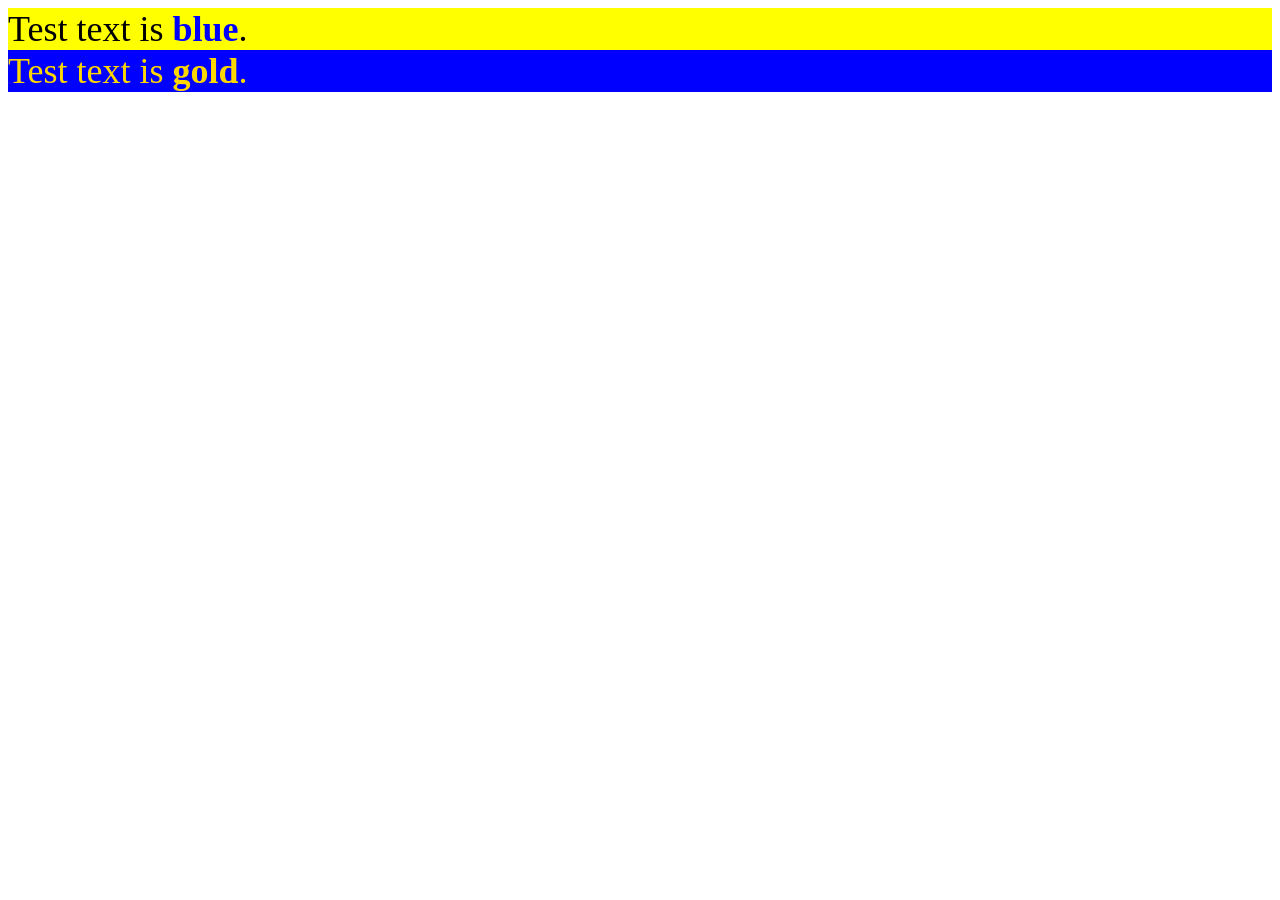
<file: HTML_CSS/ex.html>
<html>
  <head>
    <link rel="stylesheet" type="text/css" href="ex.css">
  </head>
  <body>
      <div class="fonts backgrounds">
        Test text is <span style="color:blue;font-weight:bold"> blue</span>.

        <div class="firstChange">
          Test text is <span style="color:gold;font-weight:bold"> gold</span>.
        </div>
      </div>
  </body>
</html>
</file>
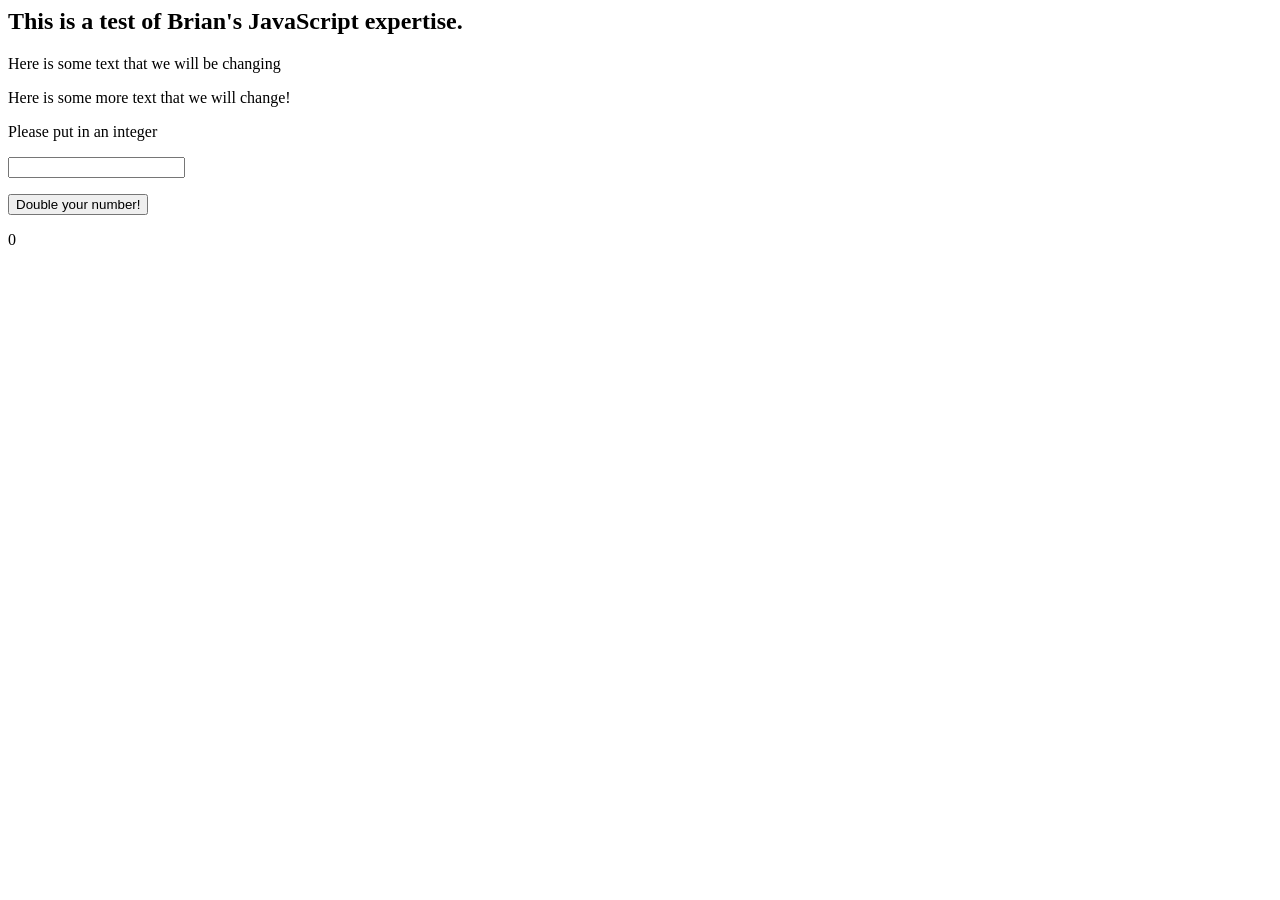
<file: HTML_CSS/week3.html>
<html>
  <head>
    <title>Brian's A Winner!</title>

    <!--<script src="myfirstScript.js" type="text/javascript"></script>-->

  </head>

  <body>
    <h2>This is a test of Brian's JavaScript expertise.</h2>

    <p id="id1" onclick="function1">Here is some text that we will be changing</p>

    <p id="id2" onclick="function2">Here is some more text that we will change!</p>

    <p> Please put in an integer</p>
    <p id="id3"><input id="input" type="number"></p>

    <button onclick="function3">Double your number!</button>


<p id="output">0</p>
    <script>

      function function3() {
        var innValue = document.getElementById('input').innerHTML;

      outvalue = innValue *2;

        console.log(outValue);
      }


    </script>

  </body>
</html>
</file>
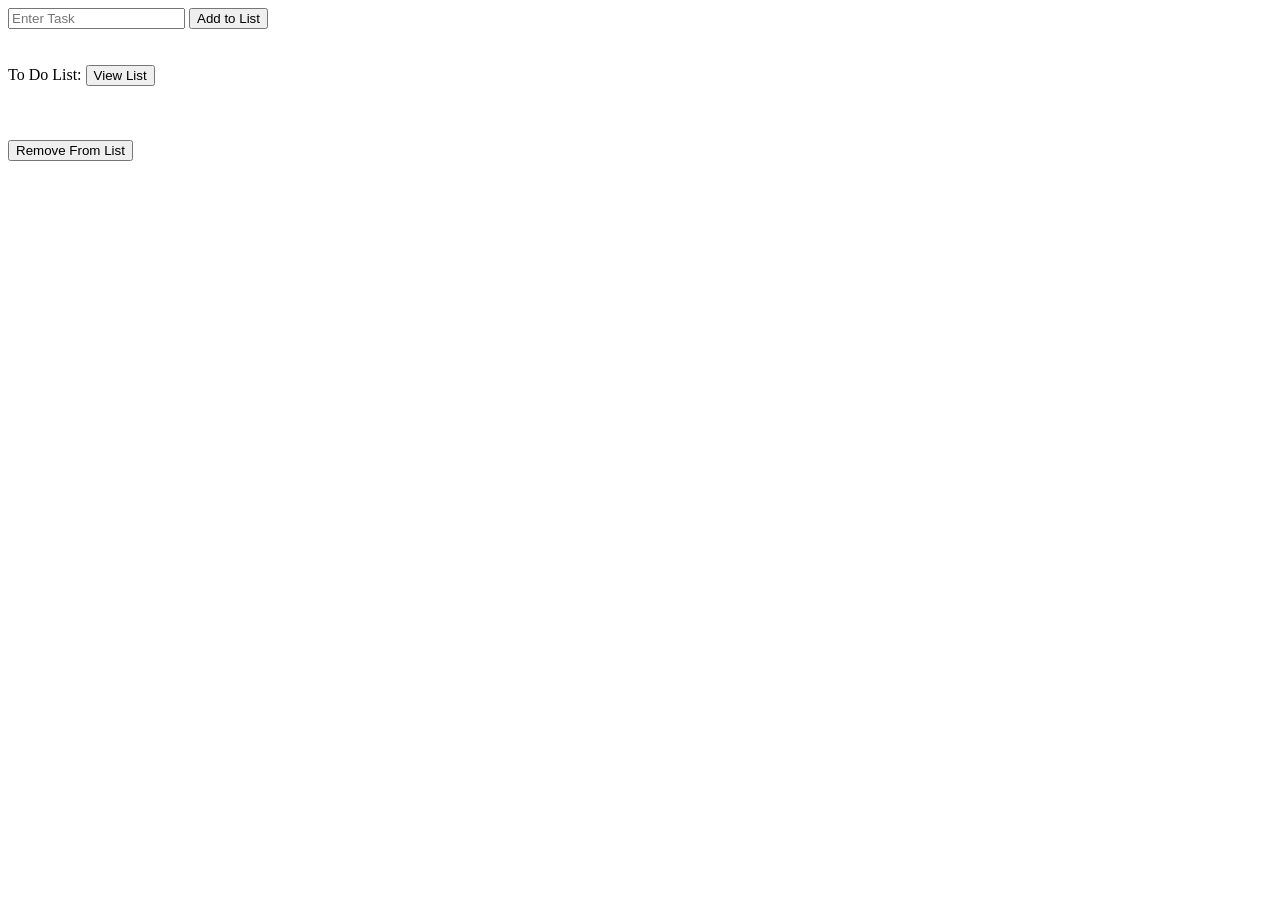
<file: To Do List/toDoListFinal.html>
<HTML>
  <head>
    <script src="toDoListFinal.js" type = "text/javascript"></script>
  </head>
  <body>

    <input type = "text" placeholder = "Enter Task" id = "inputs"/>
    <input type="button" onclick = "addToArray()" value = "Add to List"/>

    <br/>
    <br/>
    <br/>

    To Do List: <input type="button" onclick = "printArray()" value = "View List"/>

    <br/>
    <br/>

    <div id = "outputs">

    </div>

    <br/>
    <br/>

    <input type="button" onclick = "removeFromDiv()" value = "Remove From List"/>

  </body>
</HTML>
</file>
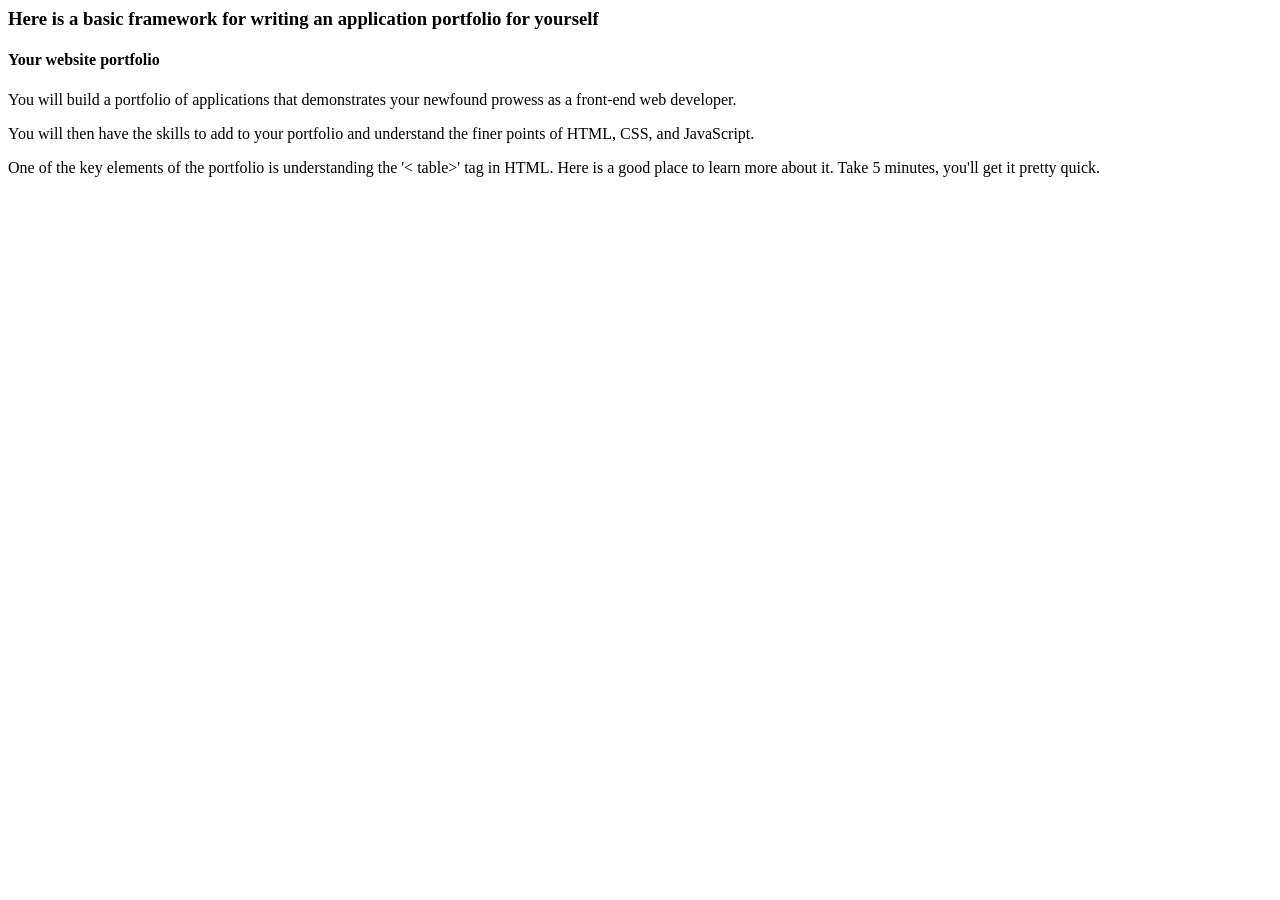
<file: website_framework/html_framework.html>
<html>
  <head>
    <title> "My Name"'s Application Portfolio</title>
  </head>
  <body>
    <h3>Here is a basic framework for writing an application portfolio for yourself</h3>

    <h4>Your website portfolio</h4>
    <p> You will build a portfolio of applications that demonstrates your newfound
    prowess as a front-end web developer. </p>

    <p> You will then have the skills to add to your portfolio and understand the finer
      points of HTML, CSS, and JavaScript. </p>

    <p> One of the key elements of the portfolio is understanding the '&lt table>' tag
      in HTML. Here is a good place to learn more about it. Take 5 minutes, you'll
      get it pretty quick.</p>

      <ul></ul>

      <!--
      <div class="container"


    -->
  </body>
</html>
</file>
<file: HTML_CSS/ex.css>
.firstChange {
  background-color: blue;
  color: gold;
  background-position: 16px: 16px;
}

.fonts {
  font-size: 36px;
  font-style: normal;
  font: helvetica;
}

.backgrounds {
  background-color: yellow;

}
</file>
